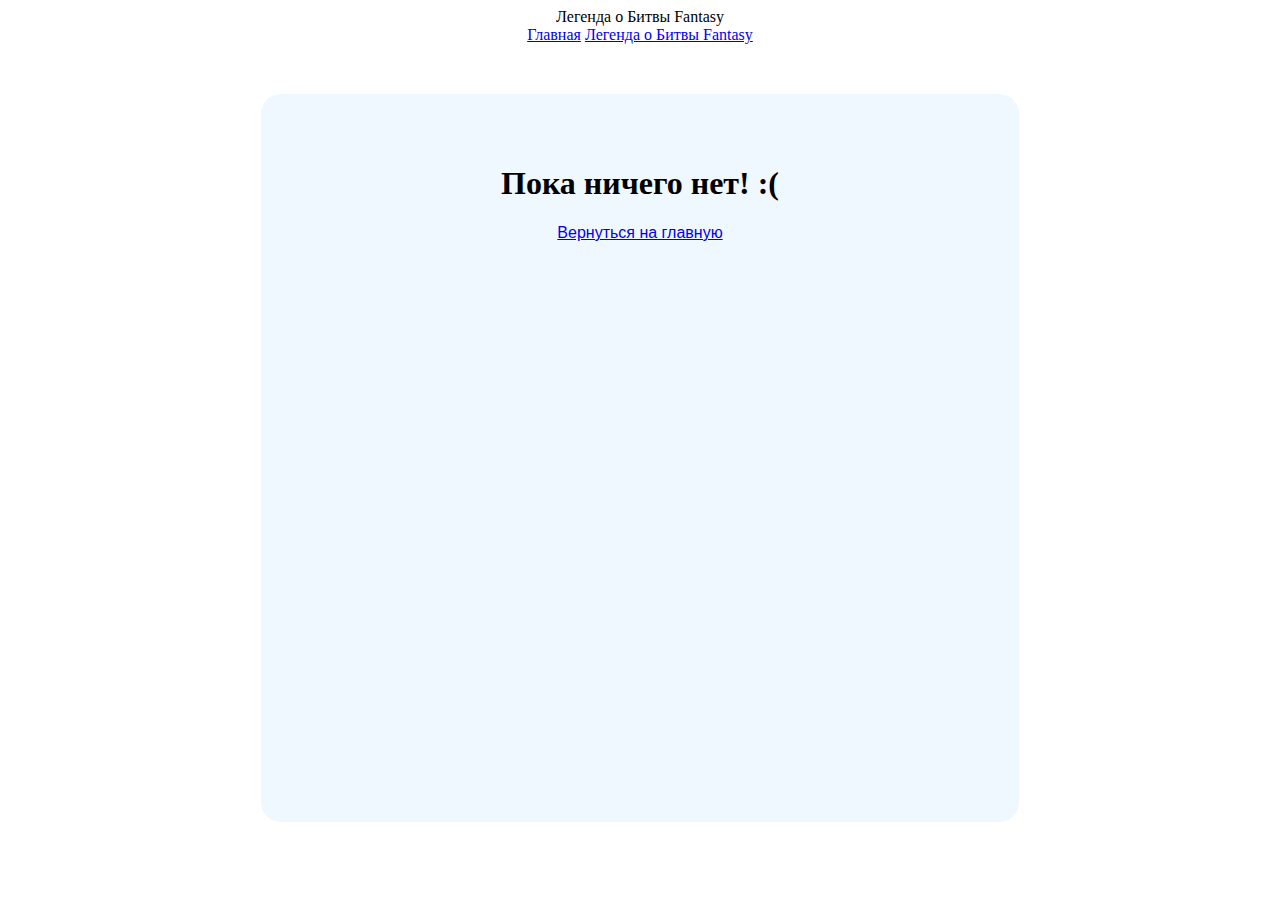
<file: index2.html>
<!DOCTYPE html>
<html lang="en">
<head>
    <meta charset="UTF-8">
    <meta name="viewport" content="width=device-width, initial-scale=1.0">
    <title>Битвы Fantasy</title>
    <link rel="stylesheet" href="style.css">
</head>
<header>
    <div>
        Легенда о Битвы Fantasy
    </div>
    <nav>
        <a href="index.html">Главная</a>
        <a href="index2.html">Легенда о Битвы Fantasy</a>
    </nav>
</header>
<body>
    <main>
        <article class=>
            <h1>
                Пока ничего нет! :(
            </h1>
            <p class="cr">
                <a href="index.html">Вернуться на главную</a>
            </p>
        </article>
    </main>
</body>
</html>
</file>
<file: style.css>
header{
    display: flex;
    align-items: center;
    flex-direction: column;
}
h1{
    display: flex;
    align-items: center;
    flex-direction: column;
}
h2{
    display: flex;
    align-items: center;
    flex-direction: column;
}
p{
    display: flex;
    align-items: center;
    flex-direction: column;
    @import url('https://fonts.googleapis.com/css2?family=Oswald&display=swap');
    font-family: 'Oswald', sans-serif;
}
main{
    margin:50px 20%;
    background-color: aliceblue;
    border-radius: 20px;
    padding: 50px;
    min-height: calc(100vh - 92px - 80px - 100px);
}
img{
    width: 699px;
}
.p{
    display: inline-block;
    color: white;
    background-color: #FFAD00;
    text-decoration: none;
    padding: 12px 32px;
    border-radius: 6px;
}
</file>
